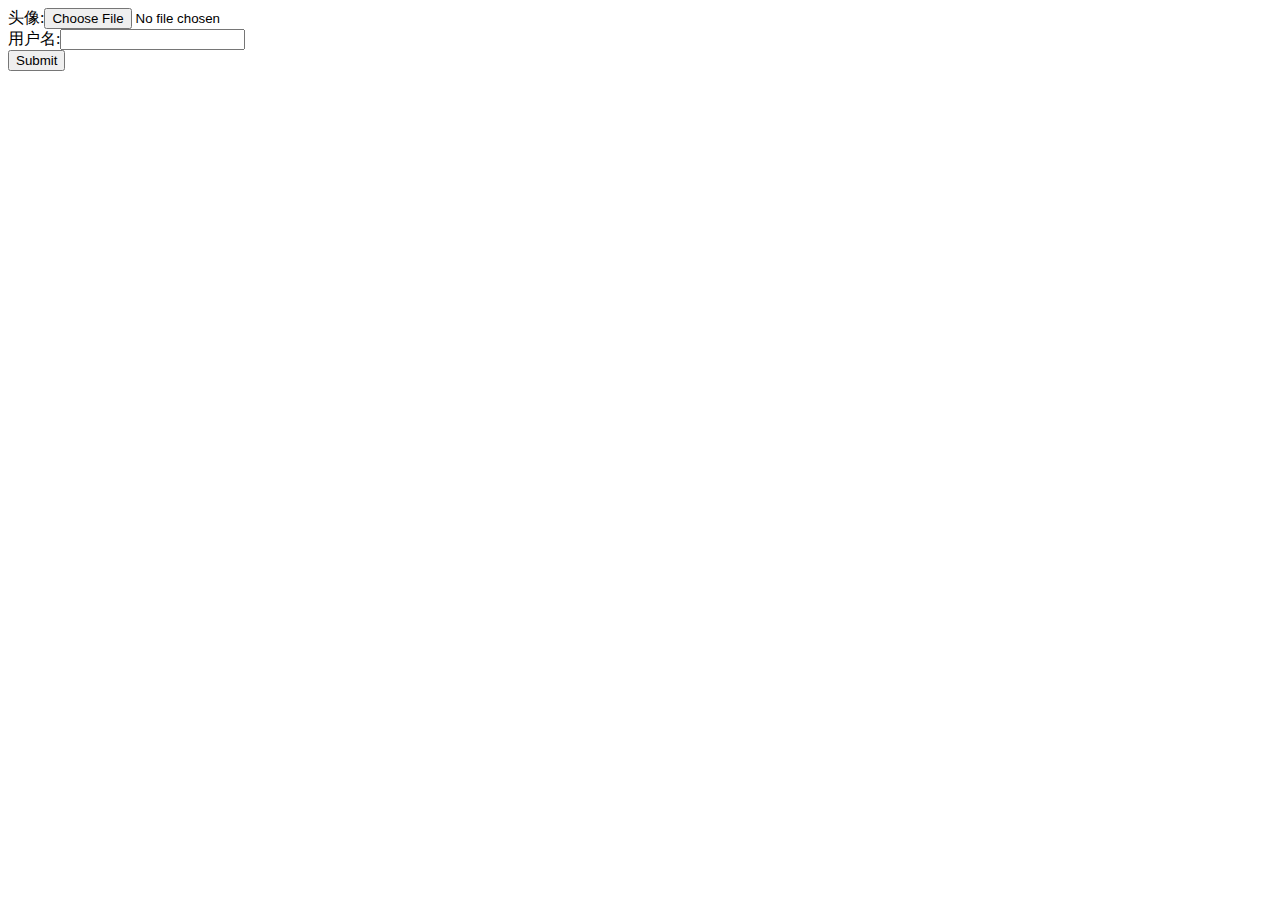
<file: src/main/resources/static/upload.html>
<!DOCTYPE html>
<html lang="en">
<head>
    <meta charset="UTF-8">
    <title>Title</title>
</head>
<body>

<form action="doUpload.action?age=20&sex=male" method="post" >
    头像:<input type="file" name="head" /><br />
    用户名:<input type="text" name="uname" /><br />
    <input type="submit" />
</form>

</body>
</html>
</file>
